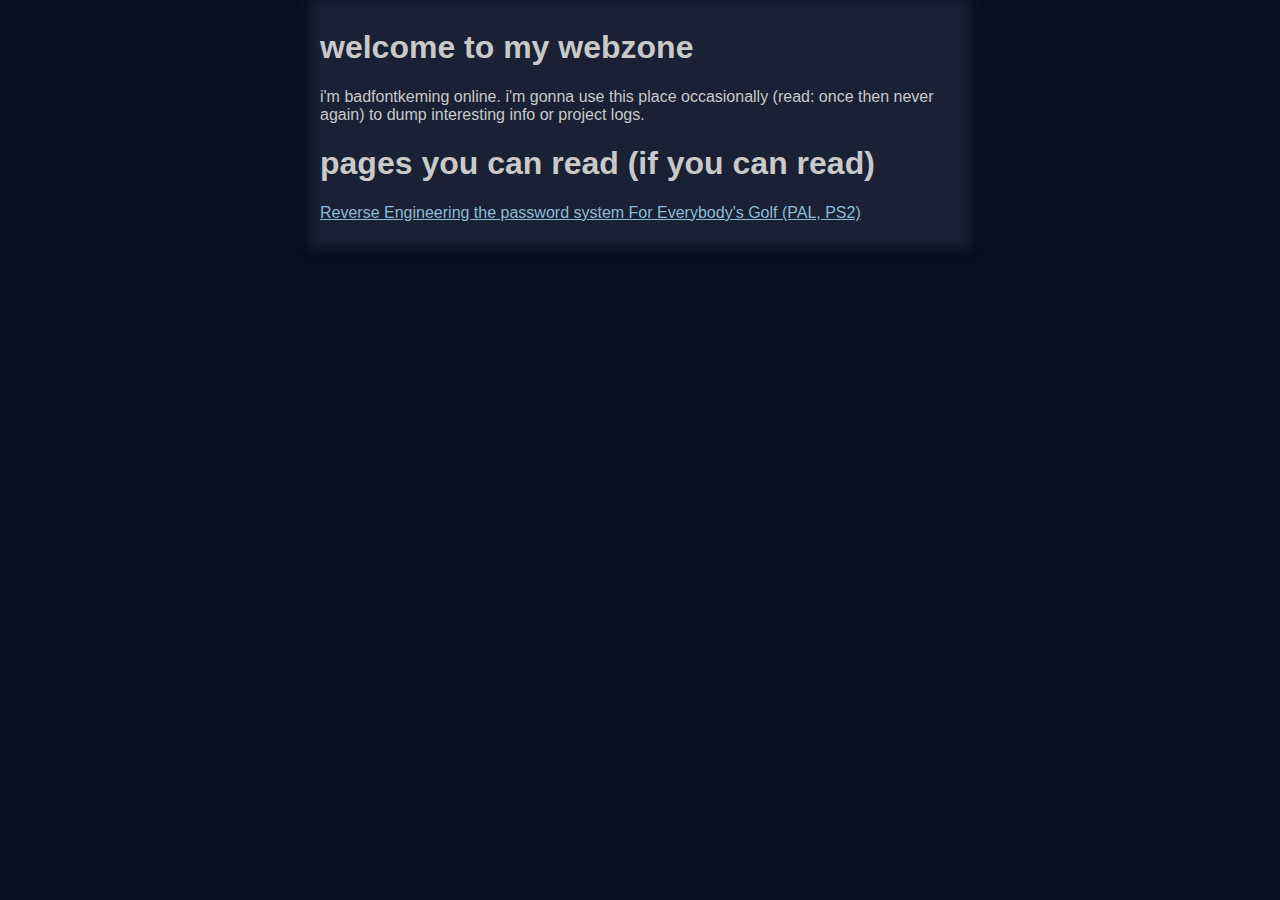
<file: index.html>
<!DOCTYPE html>

<head>
    <meta charset="UTF-8">
    <meta name="viewport" content="width=device-width, initial-scale=1.0">
    <title>welcome to my webzone</title>
    <link rel="stylesheet" href="zones/blogozone/styles/basic.css">
</head>
<body>
    <div class="primary-content">

        <h1>welcome to my webzone</h1>
        <p> i'm badfontkeming online. i'm gonna use this place occasionally (read: once then never again) to dump interesting info or project logs.</p>
        <h1>pages you can read (if you can read)</h1>
        <p>
            <a href="./zones/blogozone/EGPalCheats/cheats_and_writeup.html">Reverse Engineering the password system For Everybody's Golf (PAL, PS2)</a>
        </p> 
    </div>
</body>
</file>
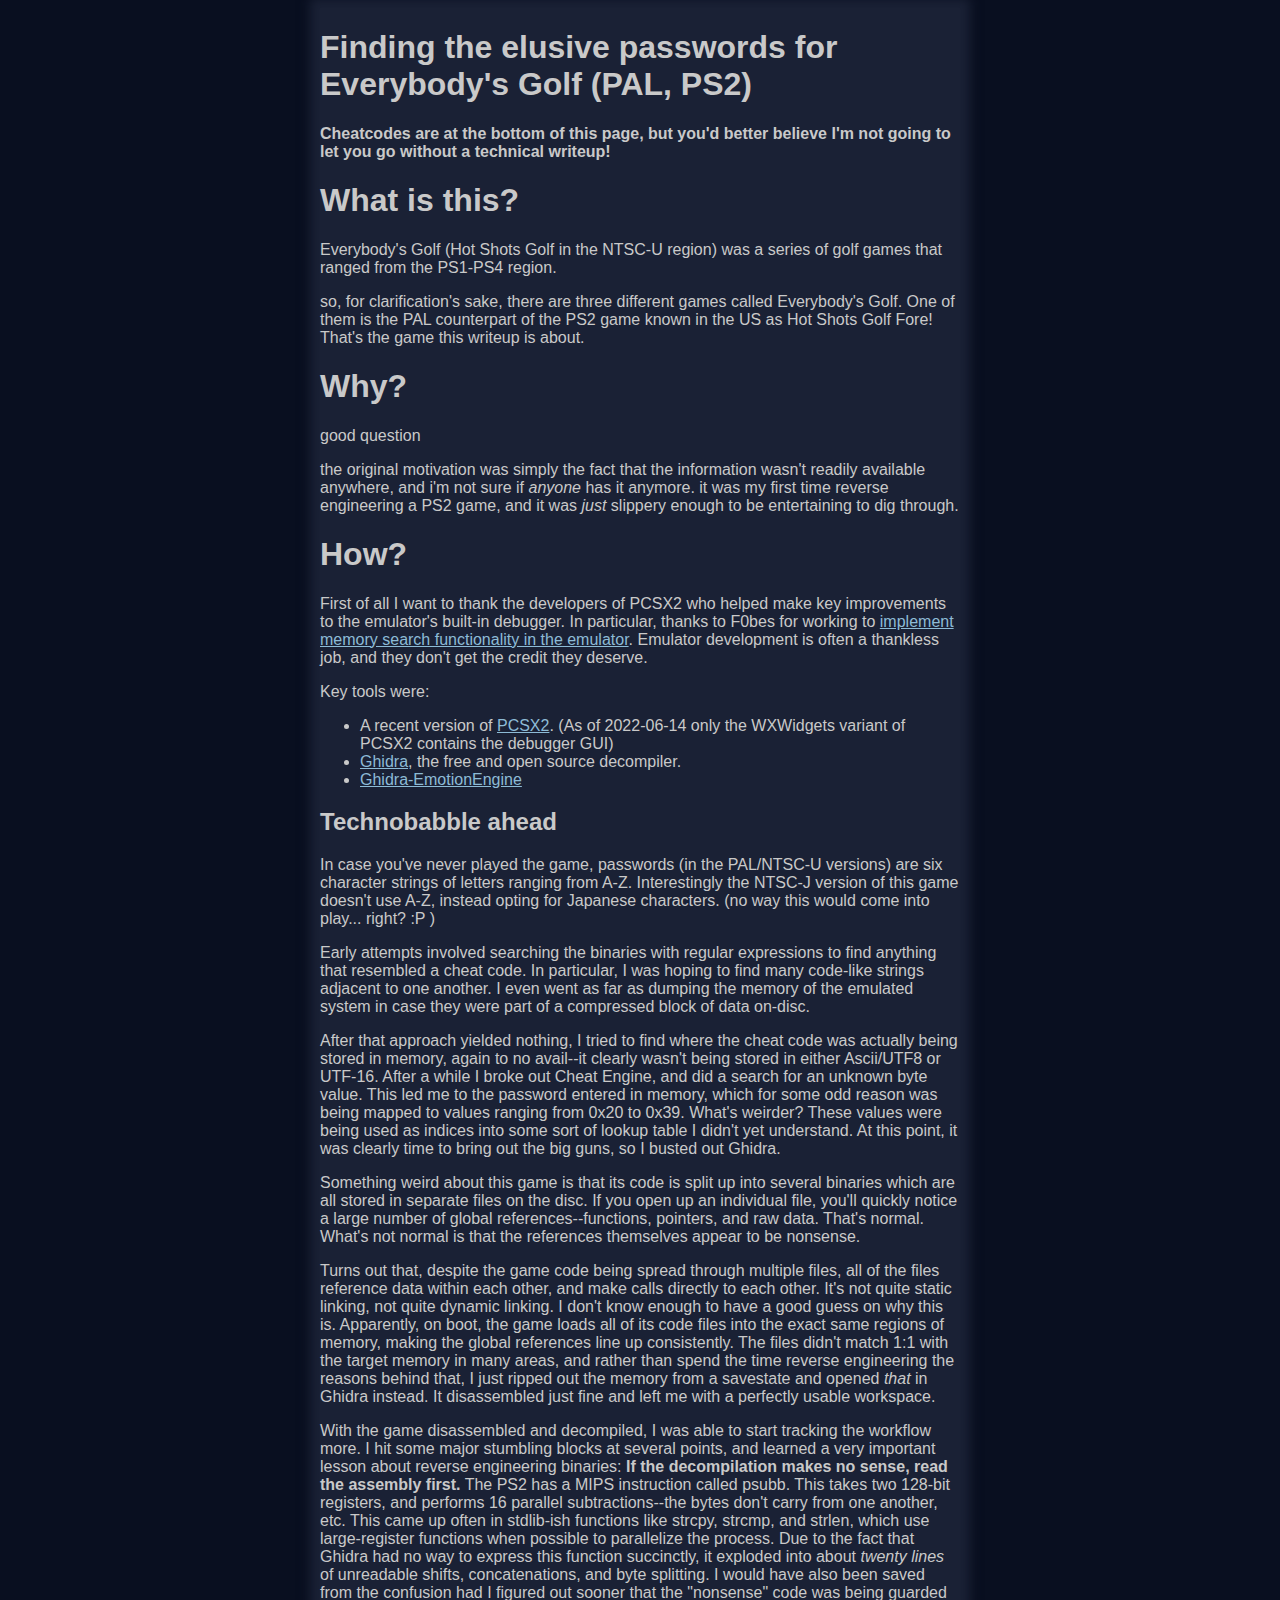
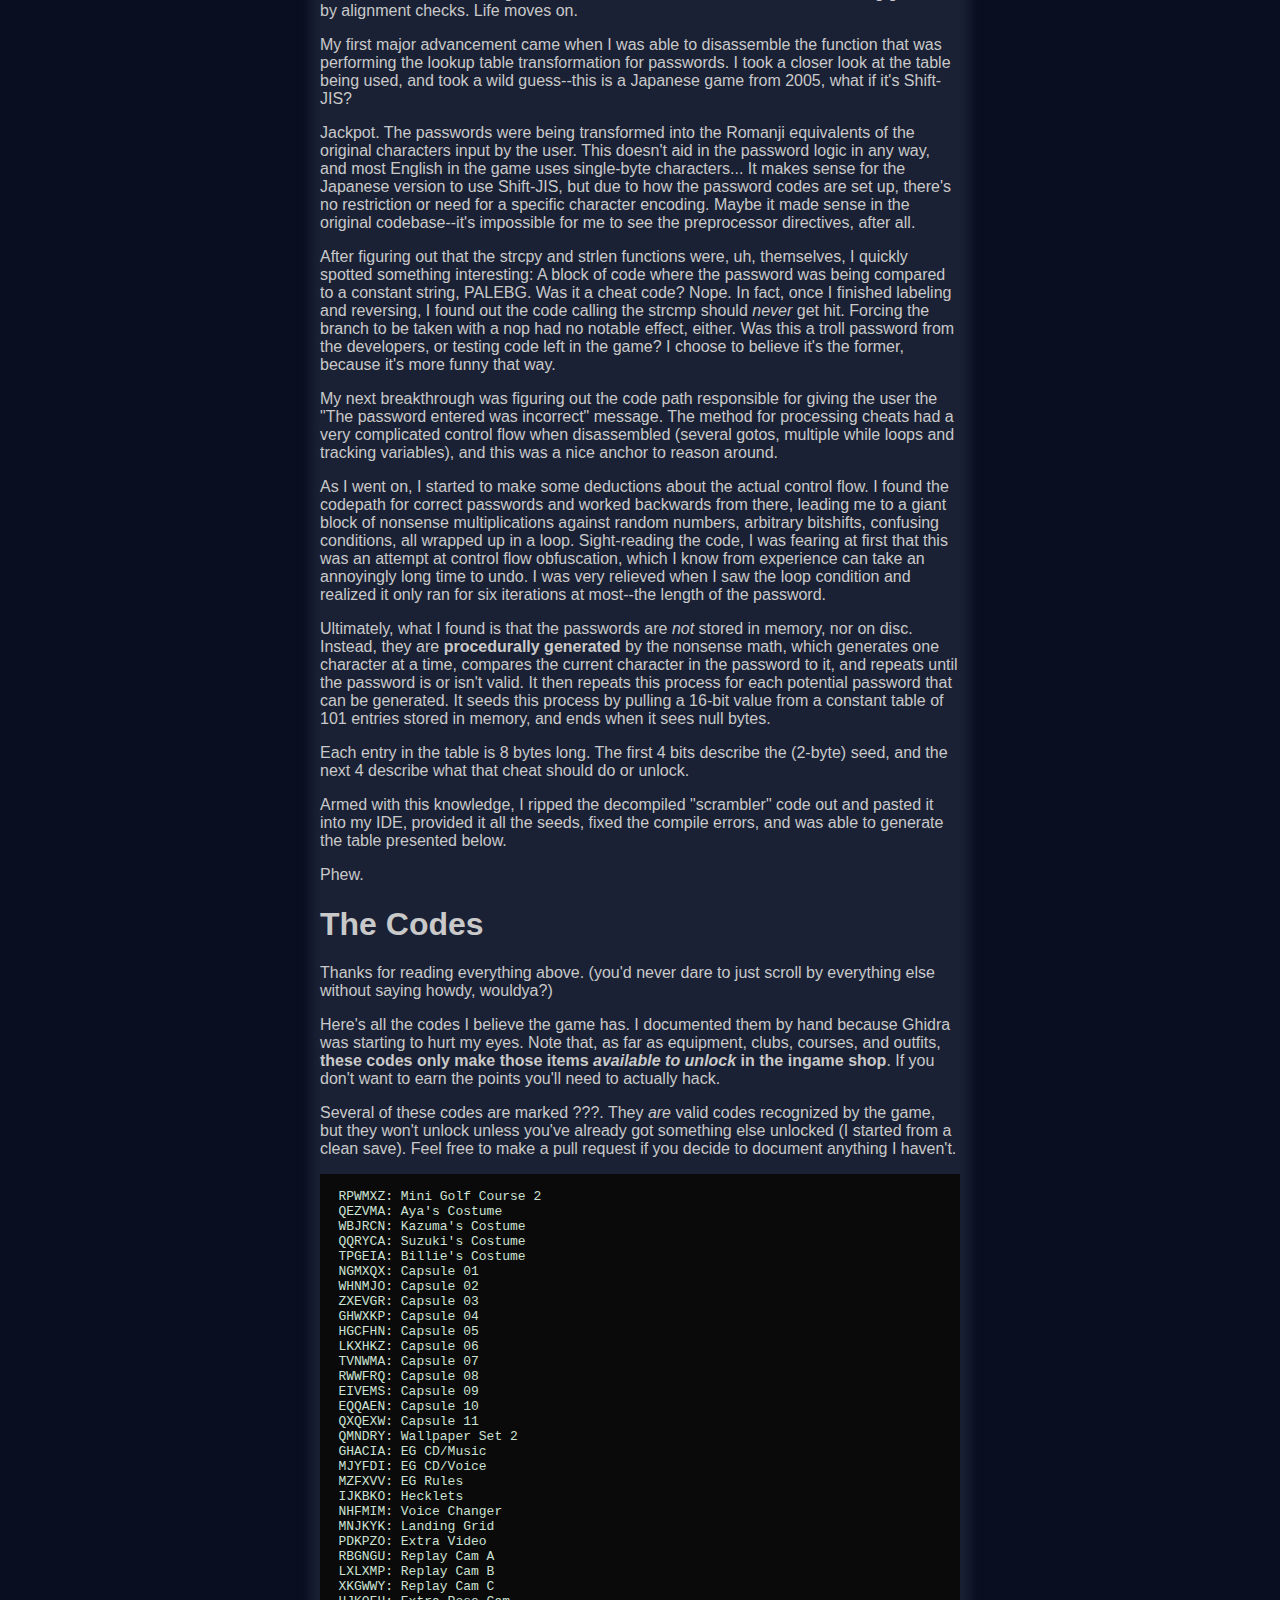
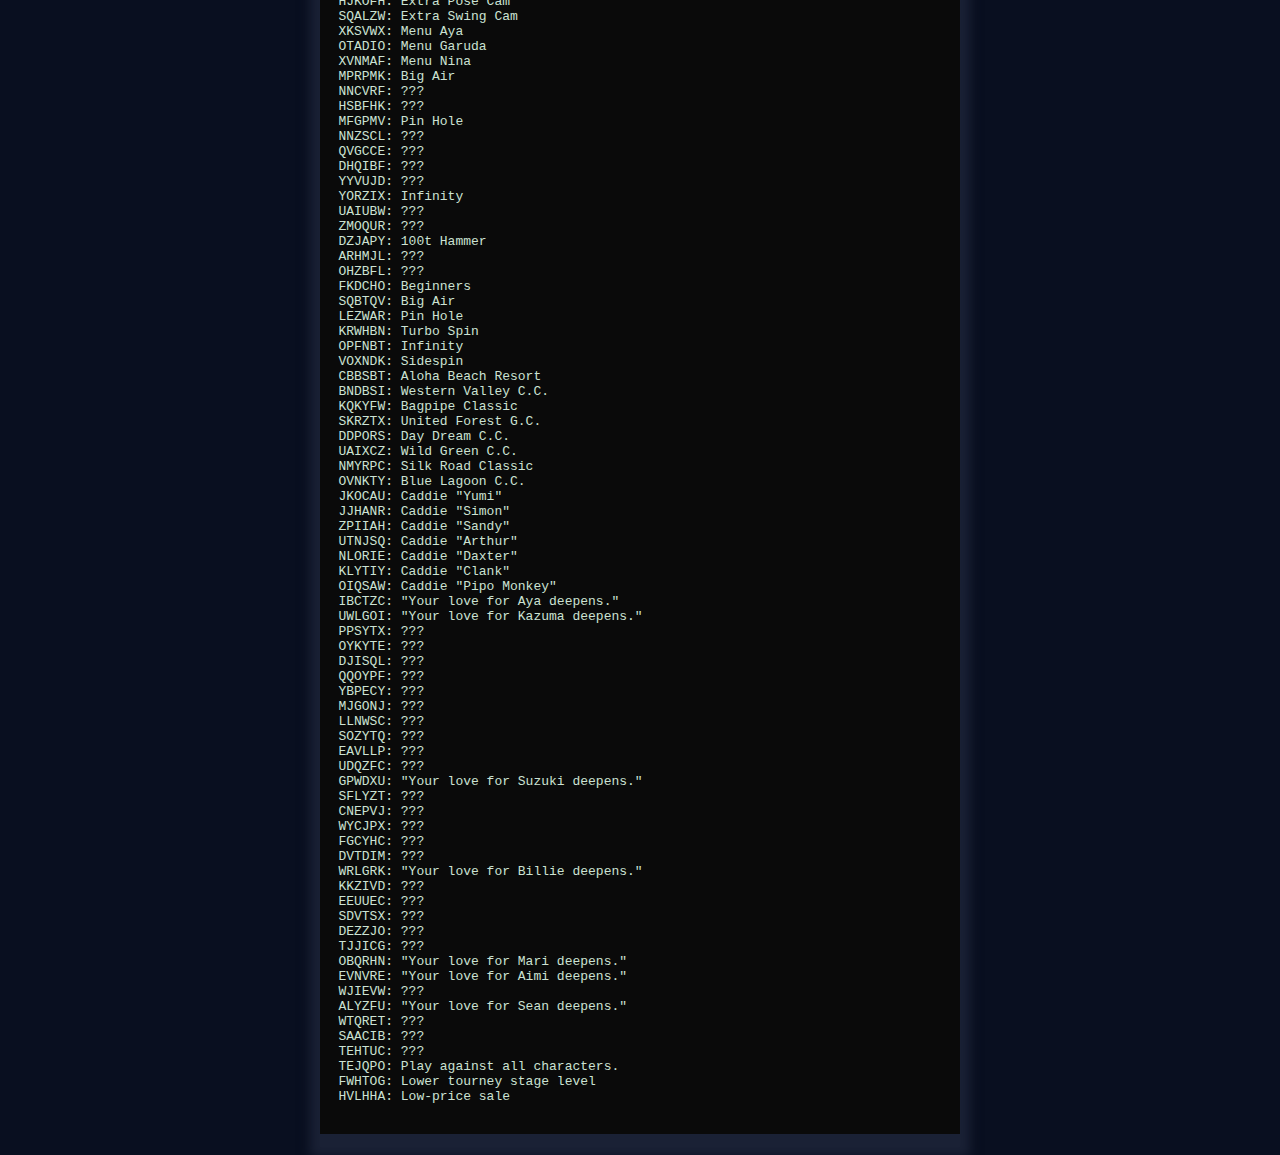
<file: zones/blogozone/EGPalCheats/cheats_and_writeup.html>
<!DOCTYPE html>

<head>
    <meta charset="UTF-8">
    <meta name="viewport" content="width=device-width, initial-scale=1.0">
    <title>Finding the passwords to Everybody's Golf (PAL, PS2)</title>
    <link rel="stylesheet" href="../styles/basic.css">
</head>

<body>
    <div class="primary-content">
        <h1 id="title">Finding the elusive passwords for Everybody's Golf (PAL, PS2)</h1>
        <p><strong>Cheatcodes are at the bottom of this page, but you'd better believe I'm not going to let you go
                without a technical writeup!</strong></p>
        <h1 id="what-is-this">What is this?</h1>
        <p>Everybody's Golf (Hot Shots Golf in the NTSC-U region) was a series of golf games that ranged from the
            PS1-PS4 region.</p>
        <p>so, for clarification's sake, there are three different games called Everybody's Golf. One of them is the PAL
            counterpart of the PS2 game known in the US as Hot Shots Golf Fore! That's the game this writeup is about.
        </p>
        <h1 id="why">Why?</h1>
        <p>good question</p>
        <p>the original motivation was simply the fact that the information wasn't readily available anywhere, and i'm
            not sure if <em>anyone</em> has it anymore. it was my first time reverse engineering a PS2 game, and it was
            <em>just</em> slippery enough to be entertaining to dig through.
        </p>
        <h1 id="how">How?</h1>
        <p>First of all I want to thank the developers of PCSX2 who helped make key improvements to the emulator's
            built-in debugger. In particular, thanks to F0bes for working to <a
                href="https://github.com/PCSX2/pcsx2/pull/4974">implement memory search functionality in the
                emulator</a>. Emulator development is often a thankless job, and they don't get the credit they deserve.
        </p>
        <p>Key tools were:</p>
        <ul>
            <li>A recent version of <a href="https://pcsx2.net/">PCSX2</a>. (As of 2022-06-14 only the WXWidgets variant
                of PCSX2 contains the debugger GUI)</li>
            <li><a href="https://ghidra-sre.org/">Ghidra</a>, the free and open source decompiler.</li>
            <li><a href="https://github.com/beardypig/ghidra-emotionengine">Ghidra-EmotionEngine</a></li>
        </ul>
        <h2 id="technobabble-ahead">Technobabble ahead</h2>
        <p>In case you've never played the game, passwords (in the PAL/NTSC-U versions) are six character strings of
            letters ranging from A-Z. Interestingly the NTSC-J version of this game doesn't use A-Z, instead opting for
            Japanese characters. (no way this would come into play... right? :P )</p>
        <p>Early attempts involved searching the binaries with regular expressions to find anything that resembled a
            cheat code. In particular, I was hoping to find many code-like strings adjacent to one another. I even went
            as far as dumping the memory of the emulated system in case they were part of a compressed block of data
            on-disc.</p>
        <p>After that approach yielded nothing, I tried to find where the cheat code was actually being stored in
            memory, again to no avail--it clearly wasn't being stored in either Ascii/UTF8 or UTF-16. After a while I
            broke out Cheat Engine, and did a search for an unknown byte value. This led me to the password entered in
            memory, which for some odd reason was being mapped to values ranging from 0x20 to 0x39. What's weirder?
            These values were being used as indices into some sort of lookup table I didn't yet understand. At this
            point, it was clearly time to bring out the big guns, so I busted out Ghidra.</p>
        <p>Something weird about this game is that its code is split up into several binaries which are all stored in
            separate files on the disc. If you open up an individual file, you'll quickly notice a large number of
            global references--functions, pointers, and raw data. That's normal. What's not normal is that the
            references themselves appear to be nonsense.</p>
        <p>Turns out that, despite the game code being spread through multiple files, all of the files reference data
            within each other, and make calls directly to each other. It's not quite static linking, not quite dynamic
            linking. I don't know enough to have a good guess on why this is. Apparently, on boot, the game loads all of
            its code files into the exact same regions of memory, making the global references line up consistently. The
            files didn't match 1:1 with the target memory in many areas, and rather than spend the time reverse
            engineering the reasons behind that, I just ripped out the memory from a savestate and opened <em>that</em>
            in Ghidra instead. It disassembled just fine and left me with a perfectly usable workspace.</p>
        <p>With the game disassembled and decompiled, I was able to start tracking the workflow more. I hit some major
            stumbling blocks at several points, and learned a very important lesson about reverse engineering binaries:
            <strong>If the decompilation makes no sense, read the assembly first.</strong> The PS2 has a MIPS
            instruction called psubb. This takes two 128-bit registers, and performs 16 parallel subtractions--the bytes
            don't carry from one another, etc. This came up often in stdlib-ish functions like strcpy, strcmp, and
            strlen, which use large-register functions when possible to parallelize the process. Due to the fact that
            Ghidra had no way to express this function succinctly, it exploded into about <em>twenty lines</em> of
            unreadable shifts, concatenations, and byte splitting. I would have also been saved from the confusion had I
            figured out sooner that the &quot;nonsense&quot; code was being guarded by alignment checks. Life moves on.
        </p>
        <p>My first major advancement came when I was able to disassemble the function that was performing the lookup
            table transformation for passwords. I took a closer look at the table being used, and took a wild
            guess--this is a Japanese game from 2005, what if it's Shift-JIS?</p>
        <p>Jackpot. The passwords were being transformed into the Romanji equivalents of the original characters input
            by the user. This doesn't aid in the password logic in any way, and most English in the game uses
            single-byte characters... It makes sense for the Japanese version to use Shift-JIS, but due to how the
            password codes are set up, there's no restriction or need for a specific character encoding. Maybe it made
            sense in the original codebase--it's impossible for me to see the preprocessor directives, after all.</p>
        <p>After figuring out that the strcpy and strlen functions were, uh, themselves, I quickly spotted something
            interesting: A block of code where the password was being compared to a constant string, PALEBG. Was it a
            cheat code? Nope. In fact, once I finished labeling and reversing, I found out the code calling the strcmp
            should <em>never</em> get hit. Forcing the branch to be taken with a nop had no notable effect, either. Was
            this a troll password from the developers, or testing code left in the game? I choose to believe it's the
            former, because it's more funny that way.</p>
        <p>My next breakthrough was figuring out the code path responsible for giving the user the &quot;The password
            entered was incorrect&quot; message. The method for processing cheats had a very complicated control flow
            when disassembled (several gotos, multiple while loops and tracking variables), and this was a nice anchor
            to reason around.</p>
        <p>As I went on, I started to make some deductions about the actual control flow. I found the codepath for
            correct passwords and worked backwards from there, leading me to a giant block of nonsense multiplications
            against random numbers, arbitrary bitshifts, confusing conditions, all wrapped up in a loop. Sight-reading
            the code, I was fearing at first that this was an attempt at control flow obfuscation, which I know from
            experience can take an annoyingly long time to undo. I was very relieved when I saw the loop condition and
            realized it only ran for six iterations at most--the length of the password.</p>
        <p>Ultimately, what I found is that the passwords are <em>not</em> stored in memory, nor on disc. Instead, they
            are <strong>procedurally generated</strong> by the nonsense math, which generates one character at a time,
            compares the current character in the password to it, and repeats until the password is or isn't valid. It
            then repeats this process for each potential password that can be generated. It seeds this process by
            pulling a 16-bit value from a constant table of 101 entries stored in memory, and ends when it sees null
            bytes.</p>
        <p>Each entry in the table is 8 bytes long. The first 4 bits describe the (2-byte) seed, and the next 4 describe
            what that cheat should do or unlock.</p>
        <p>Armed with this knowledge, I ripped the decompiled &quot;scrambler&quot; code out and pasted it into my IDE,
            provided it all the seeds, fixed the compile errors, and was able to generate the table presented below.</p>
        <p>Phew.</p>
        <h1 id="the-codes">The Codes</h1>
        <p>Thanks for reading everything above. (you'd never dare to just scroll by everything else without saying
            howdy, wouldya?)</p>
        <p>Here's all the codes I believe the game has. I documented them by hand because Ghidra was starting to hurt my
            eyes. Note that, as far as equipment, clubs, courses, and outfits, <strong>these codes only make those items
                <em>available to unlock</em> in the ingame shop</strong>. If you don't want to earn the points you'll
            need to actually hack.</p>
        <p>Several of these codes are marked ???. They <em>are</em> valid codes recognized by the game, but they won't
            unlock unless you've already got something else unlocked (I started from a clean save). Feel free to make a
            pull request if you decide to document anything I haven't.</p>
        <pre>
            <code>
RPWMXZ: Mini Golf Course 2
QEZVMA: Aya's Costume
WBJRCN: Kazuma's Costume
QQRYCA: Suzuki's Costume
TPGEIA: Billie's Costume
NGMXQX: Capsule 01
WHNMJO: Capsule 02
ZXEVGR: Capsule 03
GHWXKP: Capsule 04
HGCFHN: Capsule 05
LKXHKZ: Capsule 06
TVNWMA: Capsule 07
RWWFRQ: Capsule 08
EIVEMS: Capsule 09
EQQAEN: Capsule 10
QXQEXW: Capsule 11
QMNDRY: Wallpaper Set 2
GHACIA: EG CD/Music
MJYFDI: EG CD/Voice
MZFXVV: EG Rules
IJKBKO: Hecklets
NHFMIM: Voice Changer
MNJKYK: Landing Grid
PDKPZO: Extra Video
RBGNGU: Replay Cam A
LXLXMP: Replay Cam B
XKGWWY: Replay Cam C
HJKOFH: Extra Pose Cam
SQALZW: Extra Swing Cam
XKSVWX: Menu Aya
OTADIO: Menu Garuda
XVNMAF: Menu Nina
MPRPMK: Big Air
NNCVRF: ???
HSBFHK: ???
MFGPMV: Pin Hole
NNZSCL: ???
QVGCCE: ???
DHQIBF: ???
YYVUJD: ???
YORZIX: Infinity
UAIUBW: ???
ZMOQUR: ???
DZJAPY: 100t Hammer
ARHMJL: ???
OHZBFL: ???
FKDCHO: Beginners
SQBTQV: Big Air
LEZWAR: Pin Hole
KRWHBN: Turbo Spin
OPFNBT: Infinity
VOXNDK: Sidespin
CBBSBT: Aloha Beach Resort
BNDBSI: Western Valley C.C.
KQKYFW: Bagpipe Classic
SKRZTX: United Forest G.C.
DDPORS: Day Dream C.C.
UAIXCZ: Wild Green C.C.
NMYRPC: Silk Road Classic
OVNKTY: Blue Lagoon C.C.
JKOCAU: Caddie &quot;Yumi&quot;
JJHANR: Caddie &quot;Simon&quot;
ZPIIAH: Caddie &quot;Sandy&quot;
UTNJSQ: Caddie &quot;Arthur&quot;
NLORIE: Caddie &quot;Daxter&quot;
KLYTIY: Caddie &quot;Clank&quot;
OIQSAW: Caddie &quot;Pipo Monkey&quot;
IBCTZC: &quot;Your love for Aya deepens.&quot;
UWLGOI: &quot;Your love for Kazuma deepens.&quot;
PPSYTX: ???
OYKYTE: ???
DJISQL: ???
QQOYPF: ???
YBPECY: ???
MJGONJ: ???
LLNWSC: ???
SOZYTQ: ???
EAVLLP: ???
UDQZFC: ???
GPWDXU: &quot;Your love for Suzuki deepens.&quot;
SFLYZT: ???
CNEPVJ: ???
WYCJPX: ???
FGCYHC: ???
DVTDIM: ???
WRLGRK: &quot;Your love for Billie deepens.&quot;
KKZIVD: ???
EEUUEC: ???
SDVTSX: ???
DEZZJO: ???
TJJICG: ???
OBQRHN: &quot;Your love for Mari deepens.&quot;
EVNVRE: &quot;Your love for Aimi deepens.&quot;
WJIEVW: ???
ALYZFU: &quot;Your love for Sean deepens.&quot;
WTQRET: ???
SAACIB: ???
TEHTUC: ???
TEJQPO: Play against all characters.
FWHTOG: Lower tourney stage level
HVLHHA: Low-price sale
        </code>
    </pre>
    </div>

</body>
</file>
<file: zones/blogozone/styles/basic.css>
/* quick n dirty "good enough" style for my posts.
   i don't really need more than this right now so 
   im not going to use more than this right now */

html {
    background-color: rgb(9, 15, 32)
}

body {
    display: flex;
    justify-content: center;
    color: rgb(201, 201, 201);
    font-family: sans-serif;
    
}

a:link {
    color: rgb(141, 187, 214)
}

a:visited {
    color: rgb(198, 150, 218);
}

pre {
    color: rgb(204, 226, 211);
    background-color: rgb(10,10,10);
    padding-left: 1.15rem;
}

.primary-content {
    max-width: 40rem;
    background-color: rgb(26, 33, 53);
    box-shadow: 0px 0px 10px 10px rgb(26, 33, 53)

}
</file>
